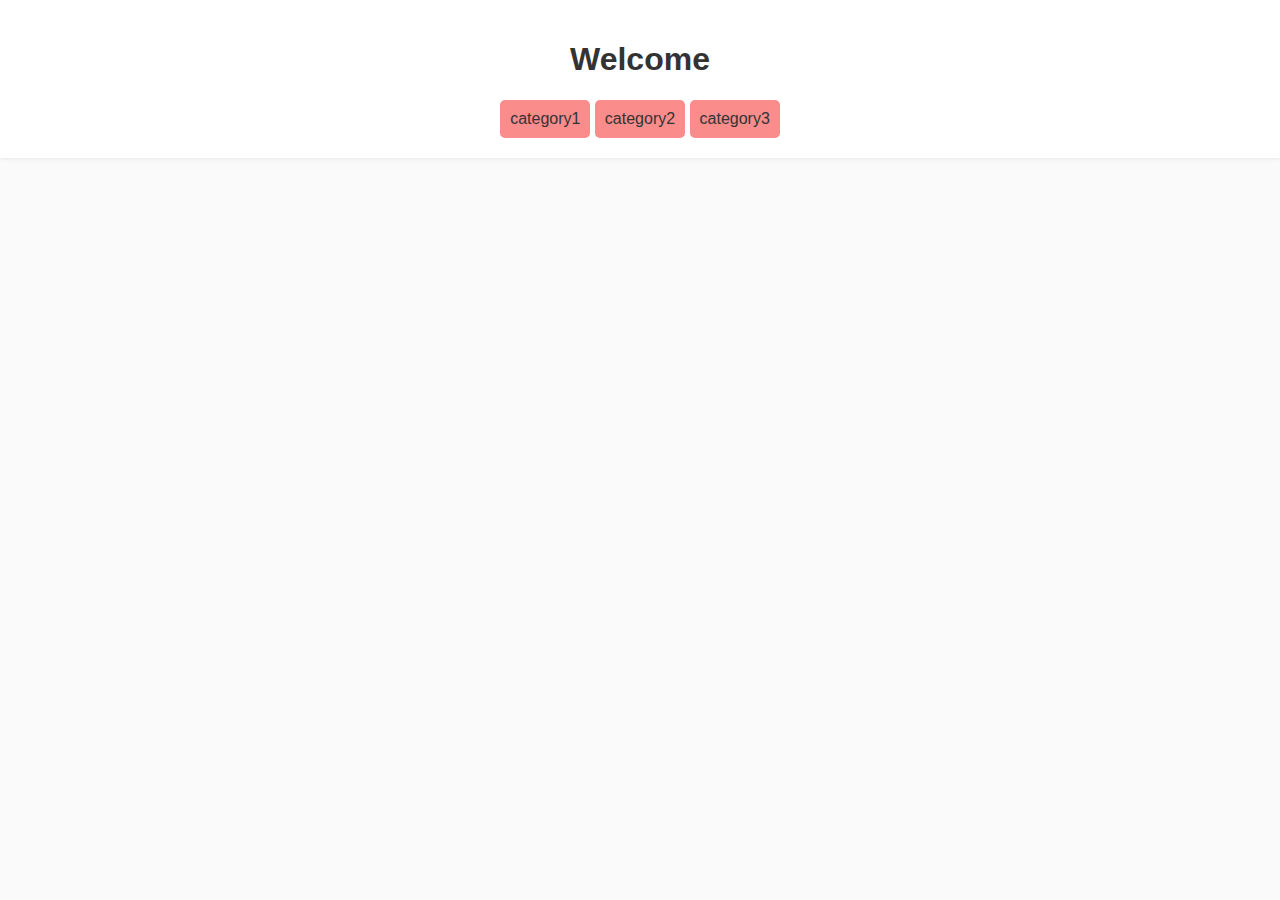
<file: index.html>
<!DOCTYPE html>
<html lang="en">

<head>
  <meta charset="UTF-8">
  <meta http-equiv="X-UA-Compatible" content="IE=edge">
  <meta name="viewport" content="width=device-width, initial-scale=1.0">
  <title>Madain Corp</title>
  <link rel="stylesheet" href="style.css">

</head>

<body>
  <header>
    <h1>Welcome</h1>
    <div id="selected_category">
      <button>category1</button>
      <button>category2</button>
      <button>category3</button>
    </div>
  </header>
  <main>
    <div id="list"></div>
  </main>
  <script src="app.js"></script>
</body>

</html>
</file>
<file: style.css>
*{
  box-sizing: border-box;
}
body{
  margin: 0;
  padding: 0;
  font-family: 'Roboto', sans-serif;
  font-size: 16px;
  color: #333;
  background: #fafafa;
}
header{
  width: 100%;
  background: #fff;
  padding: 20px 0;
  z-index: 1;
  box-shadow: 0 0 5px rgba(0,0,0,.1);
  align-items: center;
  justify-content: center;
  display: flex;
  flex-direction: column;
}

header button{
  background-color: rgba(248, 80, 80, 0.655);
  border: none;
  padding: 10px;
  border-radius: 5px;
  color: #333;
  font-size: 16px;
  cursor: pointer;  
}

.card{
  width: 100%;
  max-width: 500px;
  margin: 0 auto;
  background: #fff;
  padding: 20px;
  border-radius: 5px;
  box-shadow: 0 0 5px rgba(0,0,0,.1);
  margin-top: 20px;
  display: flex;
  justify-content: space-between;
}

.avater{
  width: 50px;
  height:50px;
  border-radius: 50%;
  background-color: rgba(196, 144, 144, 0.655);
  align-items: center;
  justify-content: center;
  display: flex;
  font-size: 20px;
  font-weight: bold;
}

.category{
  bottom: 50%;
  left: 50%;
  transform: translate(0%, 80%);
  background-color: rgba(248, 80, 80, 0.655);
  justify-content: center;
  align-items: center;
  display: flex;
  border-radius: 5px;
  padding: 5px;
}
</file>
